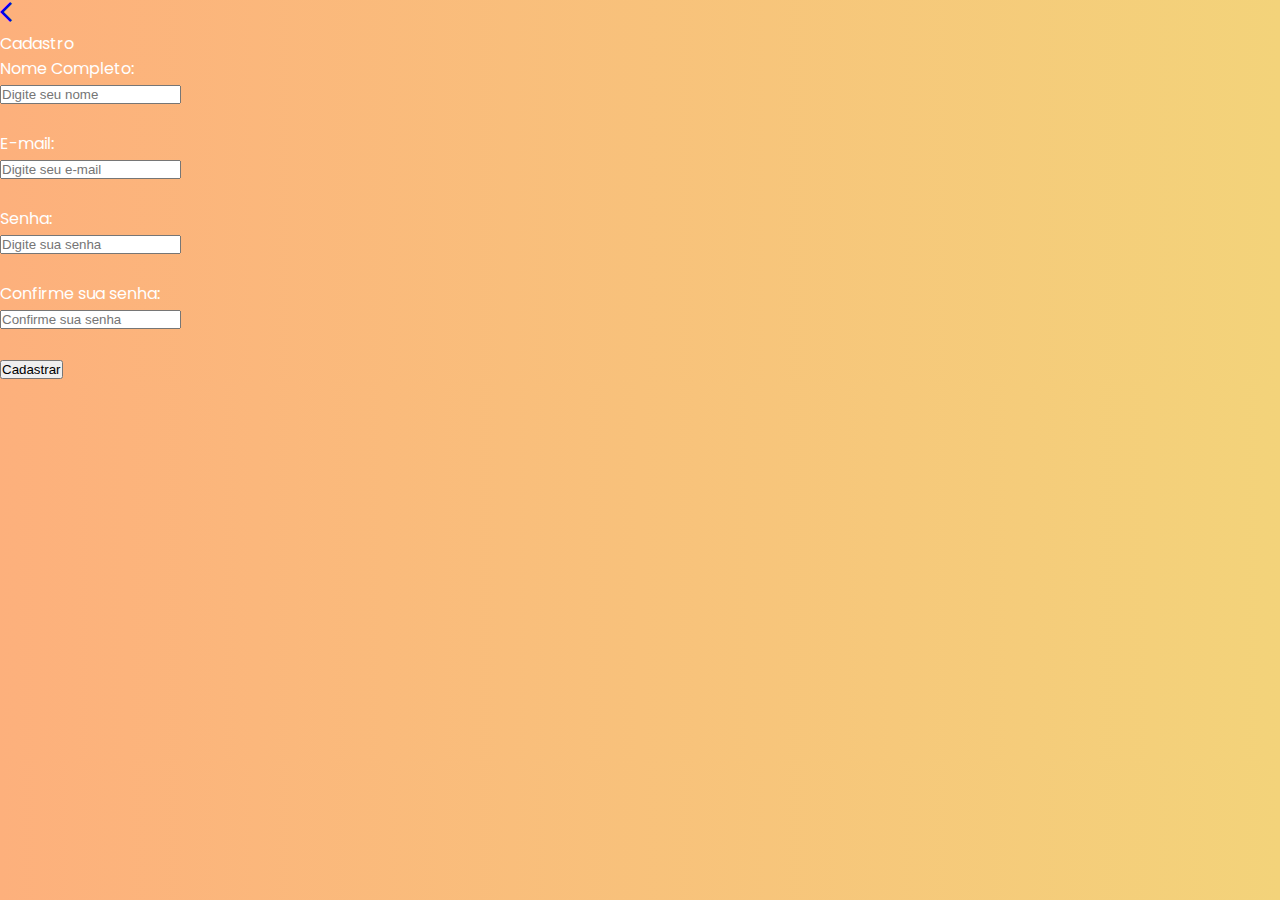
<file: Biblioteca-Virtual/Biblioteca-Virtual-main/estante de livro/cadastro.html>
<!DOCTYPE html>
<html lang="pt-br">
  <head>
    <meta charset="UTF-8" />
    <meta http-equiv="X-UA-Compatible" content="IE=edge" />
    <meta name="viewport" content="width=device-width, initial-scale=1.0" />

    <link rel="stylesheet" href="https://fonts.googleapis.com/css2?family=Material+Symbols+Outlined:opsz,wght,FILL,GRAD@24,400,0,0" />
    <link rel="shortcut icon" href="img/logo.png" type="image/x-icon" />
    <link rel="stylesheet" href="css/cadastro.css" />
    <title>Minha Biblioteca</title>
  </head>
  <body>
    <header id="cabecalho">
      <a href="index.html"><span class="material-symbols-outlined">arrow_back_ios</span></a>
      <p>Cadastro</p>
    </header>

    <main>
      <form action="">
        <label for="nome">Nome Completo: </label><br />
        <input
          type="text"
          id="name"
          name="nome"
          placeholder="Digite seu nome"
          required
        /><br /><br />

        <label for="email">E-mail: </label><br />
        <input
          type="text"
          id="email"
          name="email"
          placeholder="Digite seu e-mail"
          required
        /><br /><br />

        <label for="senha">Senha: </label><br />
        <input
          type="password"
          name="senha"
          id="senha"
          placeholder="Digite sua senha"
          required
        /><br /><br />

        <label for="senha2">Confirme sua senha: </label><br />
        <input
          type="password"
          name="senha2"
          id="senha2"
          placeholder="Confirme sua senha"
          required
        /><br /><br />

        <input
          type="submit"
          value="Cadastrar"
          id="cad"
          onclick="validarSenha()"
        />
      </form>
    </main>
  </body>
</html>

<script>
  function validarSenha() {
    const senha = document.getElementById("senha");
    const senha2 = document.getElementById("senha2");
    const nome = document.getElementById("nome");
    const email = document.getElementById("email");

    if (senha.value == "" && senha2.value == "") {
      alert("Preencha corretamente");
    } else if (senha.value == senha2.value) {
      alert("Cadastro realizado com sucesso!");
      window.localStorage("");
    }
  }
</script>
</file>
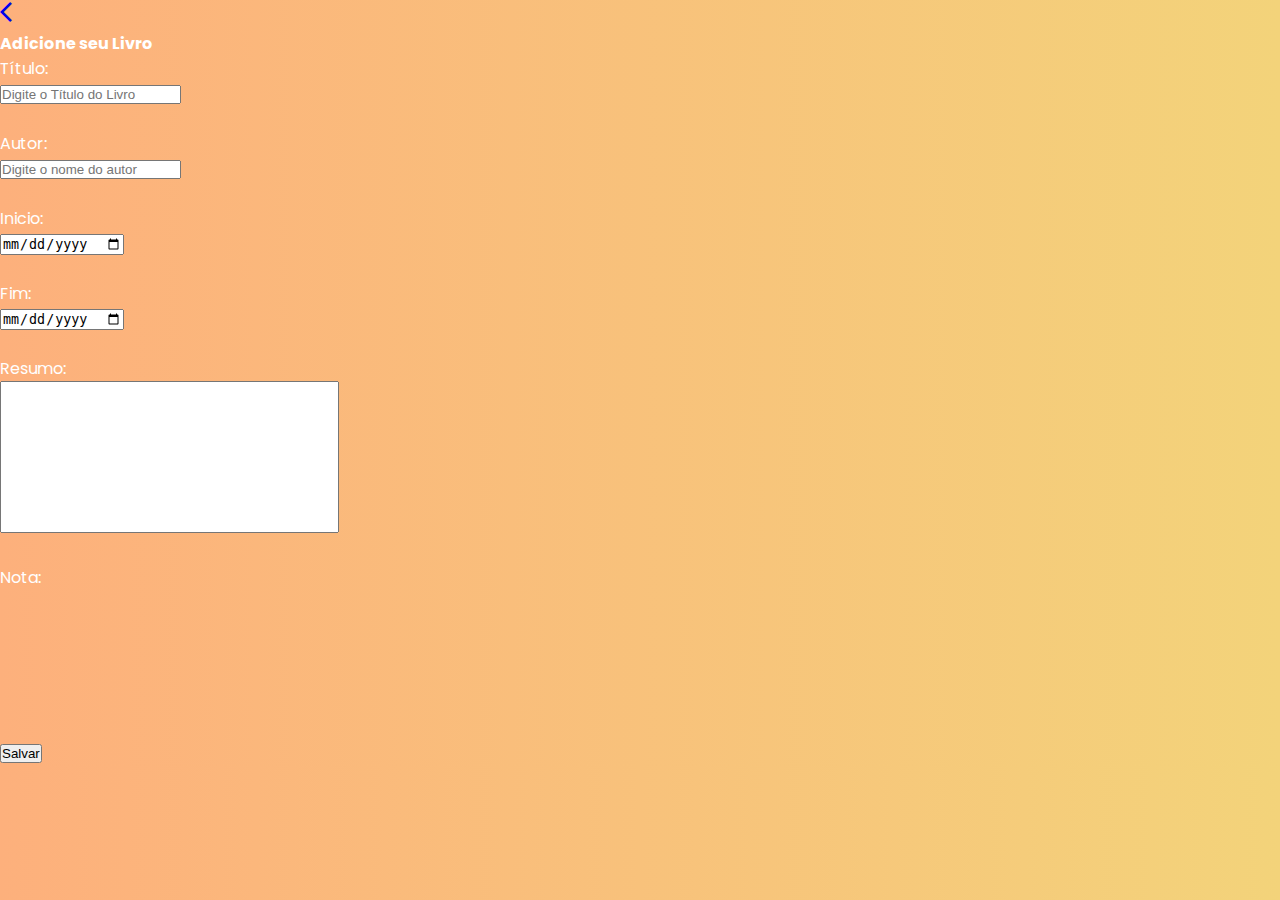
<file: Biblioteca-Virtual/Biblioteca-Virtual-main/estante de livro/cadLivro.html>
<!DOCTYPE html>
<html lang="pt-br">

<head>
    <meta charset="UTF-8">
    <meta http-equiv="X-UA-Compatible" content="IE=edge">
    <meta name="viewport" content="width=device-width, initial-scale=1.0">

    <link rel="stylesheet" href="https://fonts.googleapis.com/css2?family=Material+Symbols+Outlined:opsz,wght,FILL,GRAD@24,400,0,0" />
    <link rel="stylesheet" href="css/cadLivro.css">
    <link rel="shortcut icon" href="img/logo.png" type="image/x-icon" />
    <title>Minha Biblioteca</title>
</head>

<body>
    <header>
        <a href="pagPrincipal.html"><span class="material-symbols-outlined">arrow_back_ios</span></a>
        <b>
            <p>Adicione seu Livro</p>
        </b>
    </header>

    <main>
        <form action="">
            <label for="">Título: </label><br>
            <input type="text" id="title" placeholder="Digite o Título do Livro"><br><br>

            <label for="">Autor: </label><br>
            <input type="text" id="autor" placeholder="Digite o nome do autor"><br><br>

            <label for="">Inicio: </label><br>
            <input type="date" name="" id="dti"><br><br>

            <label for="">Fim: </label><br>
            <input type="date" name="" id="dtf"><br><br>

            <label for="">Resumo: </label><br>
            <textarea name="" id="" cols="40" rows="10" style="resize: none"></textarea><br><br>

            <label for="">Nota: </label>
            <ul class="avaliacao" id="nota">
                <li class="star-icon ativo" data-avaliacao="1"></li>
                <li class="star-icon" data-avaliacao="2"></li>
                <li class="star-icon" data-avaliacao="3"></li>
                <li class="star-icon" data-avaliacao="4"></li>
                <li class="star-icon" data-avaliacao="5"></li>
            </ul><br>

            <input type="button" value="Salvar" id="btn" onclick="salvar()">
        </form>
    </main>
</body>

</html>

<script>
    var stars = document.querySelectorAll('.star-icon');

    document.addEventListener('click', function (e) {
        var classStar = e.target.classList;
        if (!classStar.contains('ativo')) {
            stars.forEach(function (star) {
                star.classList.remove('ativo');
            });
            classStar.add('ativo');
            console.log(e.target.getAttribute('data-avaliacao'));
        }
    });
</script>
</file>
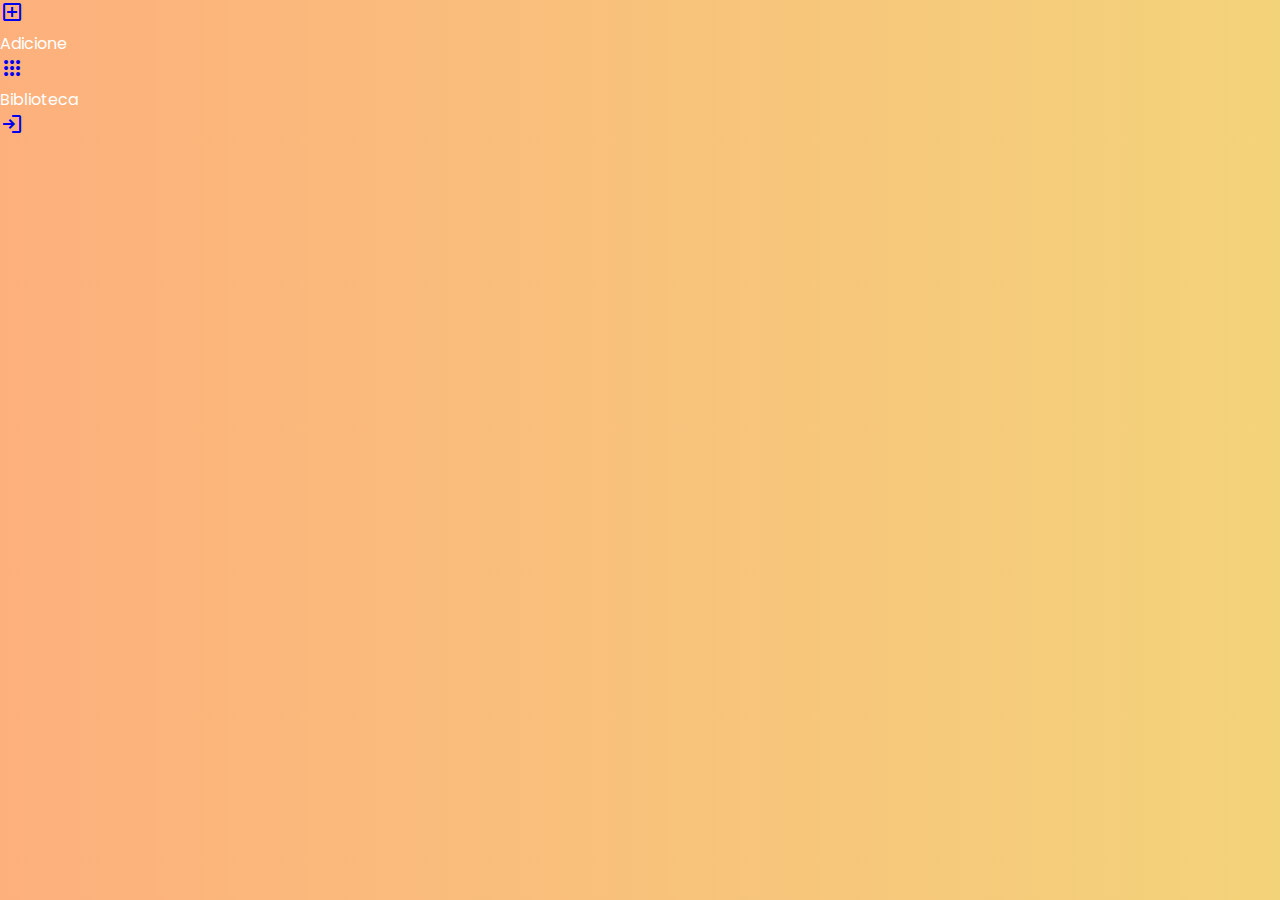
<file: Biblioteca-Virtual/Biblioteca-Virtual-main/estante de livro/pagPrincipal.html>
<!DOCTYPE html>
<html lang="en">
  <head>
    <meta charset="UTF-8" />
    <meta name="viewport" content="width=device-width, initial-scale=1.0" />

    <link
      rel="stylesheet"
      href="https://fonts.googleapis.com/css2?family=Material+Symbols+Outlined:opsz,wght,FILL,GRAD@24,400,0,0"
    />
    <link rel="shortcut icon" href="img/logo.png" type="image/x-icon" />
    <link rel="stylesheet" href="css/pagPrincipal.css" />
    <title>Minha Biblioteca</title>
  </head>
  <body>
    <main>
      <div>
        <a href="cadLivro.html"
          ><span class="material-symbols-outlined" id="add">add_box</span></a
        ><br />
        <p>Adicione</p>
      </div>

      <div>
        <a href="#"
          ><span class="material-symbols-outlined" id="itens">apps</span></a
        ><br />
        <p>Biblioteca</p>
      </div>
    </main>

    <div id="sair">
        <a href="index.html"><span class="material-symbols-outlined">login</span></a>
    </div>
  </body>
</html>
</file>
<file: Biblioteca-Virtual/Biblioteca-Virtual-main/estante de livro/css/cadastro.css>
@import url('https://fonts.googleapis.com/css2?family=Mooli&family=Poppins:wght@300&display=swap');

* {
    margin: 0%;
    padding: 0%;
}

body {
    font-family: 'Mooli', sans-serif;
    font-family: 'Poppins', sans-serif;
    background-image: linear-gradient(90deg, rgb(253, 176, 124), rgb(243, 211, 122));
    color: white;
}

@media screen and (max-width: 450px) {

    #cabecalho span{
        margin-top: 8%;
        margin-left: 4%;
        color: white;
    }

    #cabecalho p{
        margin-top: 8%;
        text-align: center;
        font-size: 24px;
        font-weight: bold;
    }
    
    form{
        margin-top: 12%;
        align-items: center;
        text-align: center;
    }

    form label{
        font-weight: bold;
        font-size: 15px;
    }

    form input{
        text-align: center;
        border: none;
        border-radius: 12px;
        width: 60%;
        height: 25px;
    }

    form #cad{
        text-align: center;
        border: none;
        border-radius: 12px;
        width: 25%;
        height: 25px;
        margin-top: 4%;
        background-color: rgb(255, 255, 255);
        font-weight: bold;
    }

    #cad:active{
        color: white;
        transition: 0.3s;
        background: linear-gradient(90deg, rgb(235, 101, 101),rgb(231, 150, 74));
    }

}
</file>
<file: Biblioteca-Virtual/Biblioteca-Virtual-main/estante de livro/css/cadLivro.css>
@import url('https://fonts.googleapis.com/css2?family=Mooli&family=Poppins:wght@300&display=swap');

* {
    margin: 0%;
    padding: 0%;
}

body {
    font-family: 'Mooli', sans-serif;
    font-family: 'Poppins', sans-serif;
    background-image: linear-gradient(90deg, rgb(253, 176, 124), rgb(243, 211, 122));
    color: white;
}

@media screen and (max-width: 450px) {

    header span{
        margin-top: 8%;
        margin-left: 4%;
        color: white;
    }

    p {
        margin-top: 8%;
        text-align: center;
        font-size: 24px;
        font-weight: bold;
    }

    label{
        font-weight: bold;
    }

    form {
        margin-top: 7%;
        text-align: center;
        align-items: center;
    }

    input{
        text-align: center;
        border: none;
        border-radius: 12px;
        width: 60%;
        height: 25px;
    }

    #dti, #dtf{
        width: 35%;
        height: 25px;
    }

    textarea{
        border: none;
        border-radius: 12px;
        padding: 2%;
    }

    .avaliacao {
        display: flex;
        flex-direction: row;
        align-content: center;
        justify-content: center;
    }

    .star-icon {
        list-style-type: none;
        cursor: pointer;
        color: #ff3c00;
        font-size: 30px;
        /* alterar o tamanho das estrelas */
    }

    .star-icon::before {
        content: "\2605";
    }

    .star-icon.ativo~.star-icon::before {
        content: "\2606";
    }

    .avaliacao:hover .star-icon::before {
        content: "\2605";
    }

    .star-icon:hover~.star-icon::before {
        content: "\2606";
    }

    #btn{
        border: none;
        border-radius: 12px;
        width: 30%;
        height: 28px;
        margin-top: 4%;
        background-color: rgb(255, 255, 255);
        font-weight: bold;
    }

    #btn:active{
        color: white;
        transition: 0.3s;
        background: linear-gradient(90deg, rgb(235, 101, 101),rgb(231, 150, 74));
    }
}
</file>
<file: Biblioteca-Virtual/Biblioteca-Virtual-main/estante de livro/css/pagPrincipal.css>
@import url('https://fonts.googleapis.com/css2?family=Mooli&family=Poppins:wght@300&display=swap');

* {
    margin: 0%;
    padding: 0%;
}

body {
    font-family: 'Mooli', sans-serif;
    font-family: 'Poppins', sans-serif;
    background-image: linear-gradient(90deg, rgb(253, 176, 124), rgb(243, 211, 122));
    color: white;
}

@media screen and (max-width: 450px) {

    .material-symbols-outlined {
        font-family: 'Material Symbols Outlined';
        font-weight: normal;
        font-style: normal;
        font-size: 90px;
        line-height: 1;
        letter-spacing: normal;
        text-transform: none;
        display: inline-block;
        white-space: nowrap;
        word-wrap: normal;
        direction: ltr;
        -webkit-font-smoothing: antialiased;
    }

    main{
        display: flex;
    }

    main div{
        text-align: center;
    }

    main div p {
        text-align: center;
    }

    main span{
        color: white;
        display: flex;
        justify-content: center;
    }

    #sair a{
        text-decoration: none;
    }

    #sair span{
        font-size: 30px;
        color: white;
        display: flex;
        flex-direction: row-reverse;
        margin-top: 90%;
        margin-right: 4%;
    }

}
</file>
